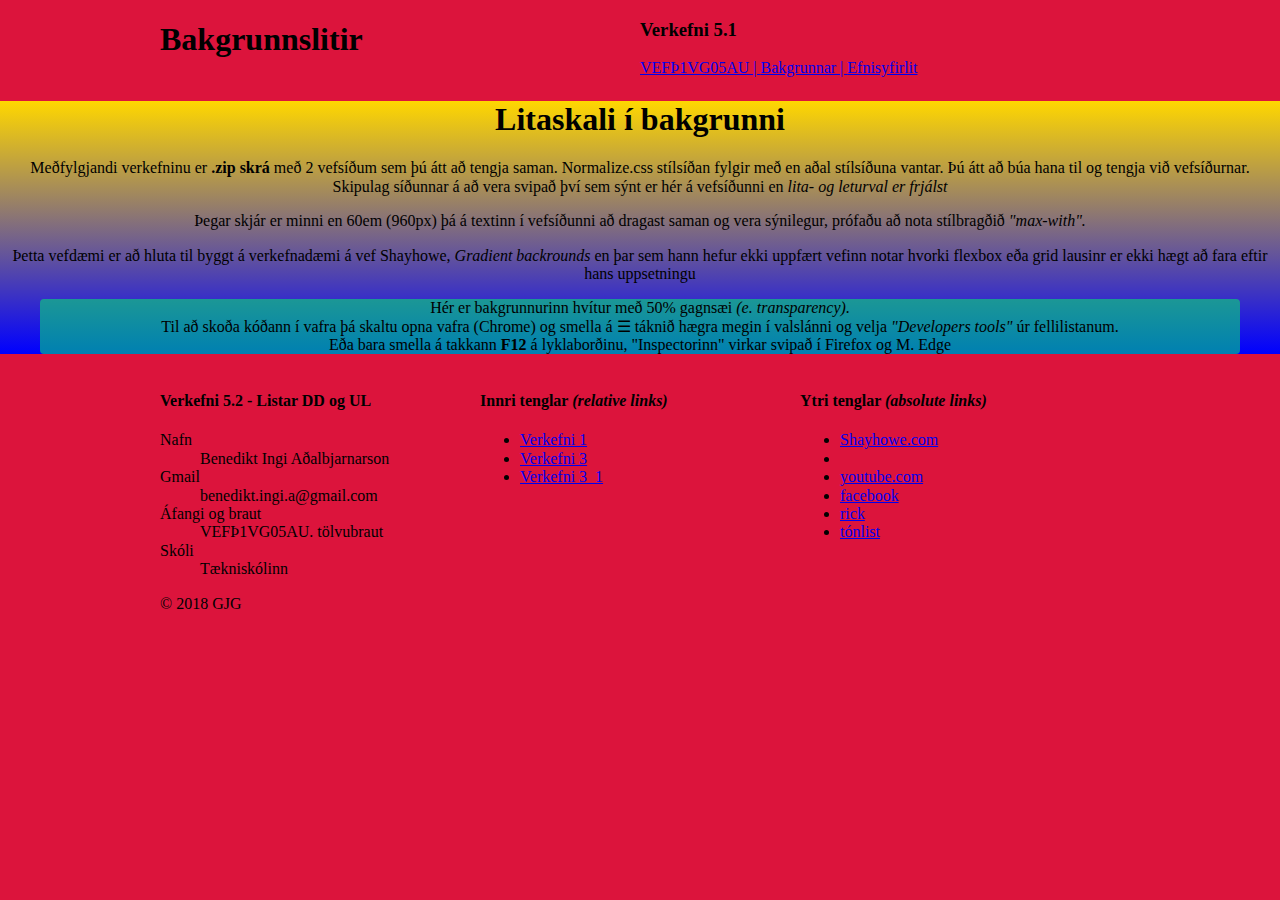
<file: verk4/index.html>
<!DOCTYPE html>
<html lang="is">
  <head>
    <meta name="viewport" content="width=device-width, initial-scale=1.0">
    <meta charset="utf-8"> 
    <title>Verkefni 5.1 bakgrunnar</title>
    <link href="https://fonts.googleapis.com/css?family=Open+Sans:300,400,400i" rel="stylesheet">
    <link rel="stylesheet" href="css/normalize.css">
    <link rel="stylesheet" href="css/verkefni4_1.css ">
  </head>
  <body>
    <header class="haous">
      <div class="">
        <h1>
          Bakgrunnslitir
        </h1>
      </div>
      <div class="">
        <h3 class="">Verkefni 5.1</h3>
        <nav>
          <a href="../">VEFÞ1VG05AU | </a> <!-- "../" Upp um eina möppu -->
          <a href=" ">Bakgrunnar | </a>
          <a href=" ">Efnisyfirlit</a>
        </nav>
      </div>
    </header>
    <!-- Main -->
    <section class="litaskali">
      <div class="textcenter">
        <h1>Litaskali í bakgrunni </h1>
        <p>Meðfylgjandi verkefninu er <strong>.zip skrá </strong>með 2 vefsíðum sem þú átt að tengja saman.  Normalize.css stílsíðan fylgir með en aðal stílsíðuna vantar. Þú átt að búa hana til og tengja við vefsíðurnar. Skipulag síðunnar á að vera svipað því sem sýnt er hér á vefsíðunni en <em>lita- og leturval er frjálst</em></p>
        <p>Þegar skjár er minni en 60em (960px) þá á textinn í vefsíðunni að dragast saman og vera sýnilegur, prófaðu að nota stílbragðið <em> "max-with".</em></p>
        <p>Þetta vefdæmi er að hluta til byggt á verkefnadæmi á vef Shayhowe,<em> Gradient backrounds</em> en þar sem hann hefur ekki uppfært vefinn notar hvorki flexbox eða grid lausinr er ekki hægt að fara eftir hans uppsetningu </p>
        <blockquote>Hér er bakgrunnurinn hvítur með 50% gagnsæi <i>(e. transparency).</i><br>Til að skoða kóðann í vafra þá skaltu opna vafra (Chrome) og smella á &#9776; táknið hægra megin í valslánni og velja <em>"Developers tools"</em> úr fellilistanum.<br> Eða bara smella á takkann <b>F12</b> á lyklaborðinu, "Inspectorinn" virkar svipað í Firefox og M. Edge</blockquote></p>
      </div>
    </section>
    <footer class="gridd">
      <nav>
        <h4>Verkefni 5.2 - Listar DD og UL </h4>
        <dl> <!--Description list -->
          <dt>Nafn</dt>
            <dd>Benedikt Ingi Aðalbjarnarson</dd>
          <dt>Gmail</dt>
            <dd>benedikt.ingi.a@gmail.com</dd>
          <dt>Áfangi og braut</dt>
            <dd>VEFÞ1VG05AU. tölvubraut</dd>
          <dt>Skóli</dt>
            <dd>Tækniskólinn</dd>
        </dl>
      </nav>
      <nav>
        <h4>Innri tenglar <em>(relative links)</em></h4>
        <ul>
          <li><a href="../prufa.html">Verkefni 1</a></li>
          <li><a href="../verkefni3.html">Verkefni 3</a></li>
          <li><a href="../verkefni3_1.html">Verkefni 3_1</a></li>
        </ul>
      </nav>
      <nav>
        <h4>Ytri tenglar <em>(absolute links)</em></h4>
        <ul>
          <!-- Absolute links "target _blank" opnar nýjan glugga í vafranum -->
          <li><a href="http://learn.shayhowe.com/" target="_blank" title="kennsluvefur">Shayhowe.com</a><li/>
          <li><a href="http://youtube.com" target="_blank" title=kennsluvefur>youtube.com</a></li> 
          <li><a href="http://facebook.com" target="_blank" title=kennsluvefur>facebook</a></li>
          <li><a href="https://www.youtube.com/watch?v=dQw4w9WgXcQ" target="_blank" title=kennsluvefur>rick</a></li>
          <li><a href="https://www.youtube.com/watch?v=7qnh8X_fjfo" target="_blank" title=kennsluvefur>tónlist</a></li>
      </nav>
    </footer>
    <p class="gridd">&copy; 2018 GJG</p>
  </body>
</html>
</file>
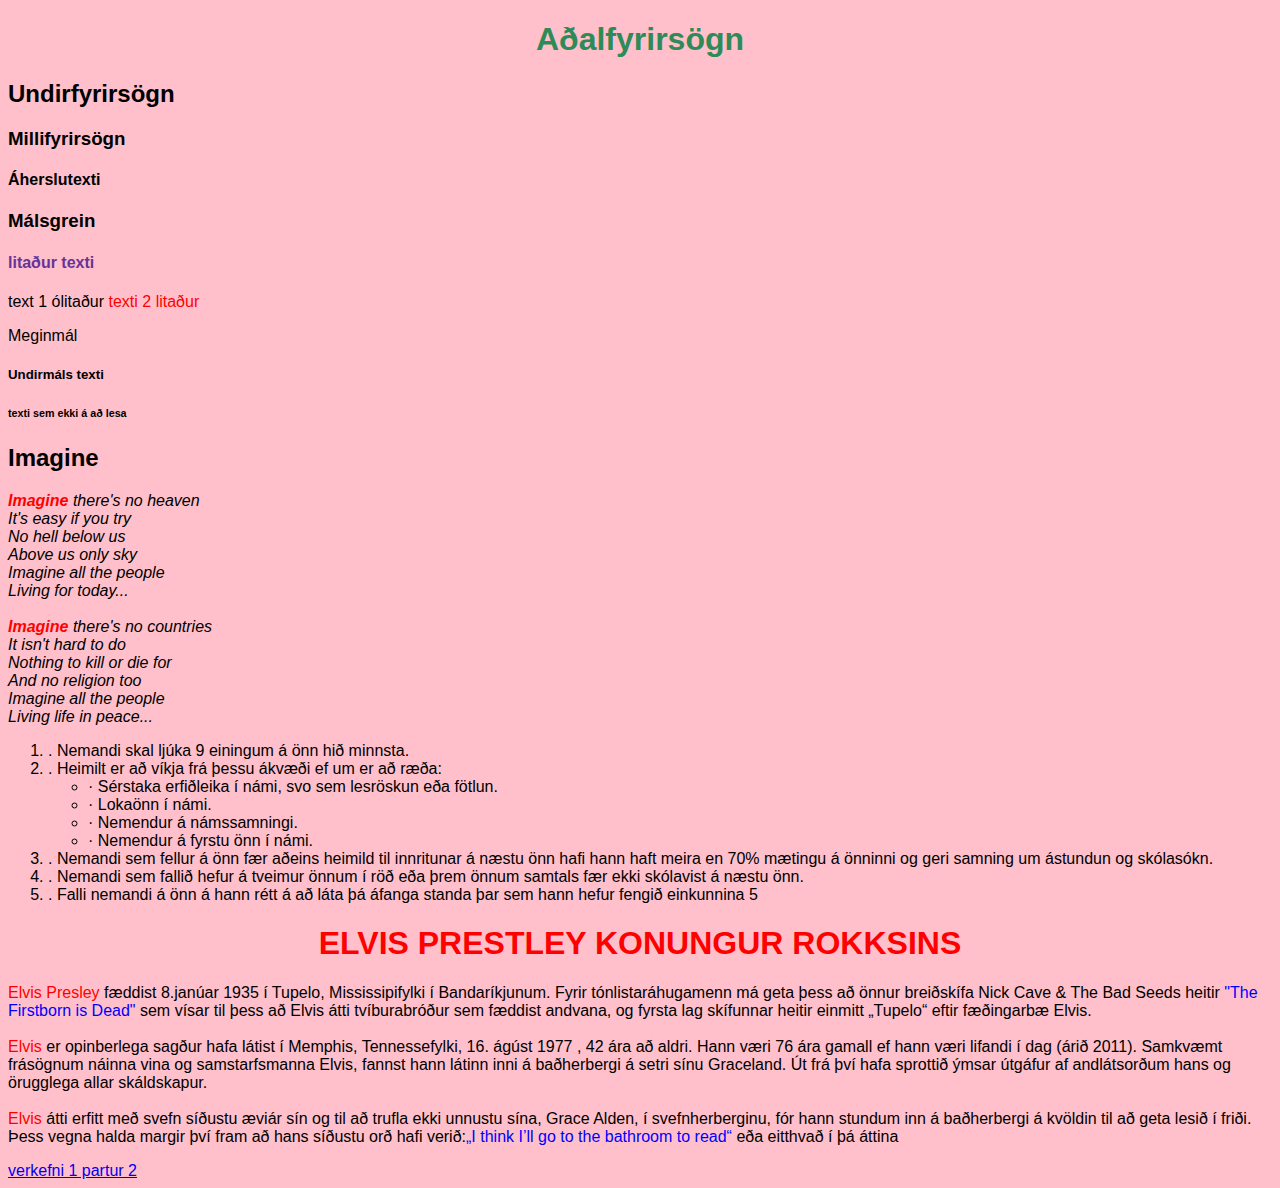
<file: verk1/prufa.html>
﻿<!DOCTYPE html>
<html>


<head>
    <title>littla vefsidan min</title>
    <link rel="stylesheet" href="prufa.css" />
</head>


<body>
    <h1 class="hausA"> Aðalfyrirsögn </h1>
    <h2> Undirfyrirsögn </h2>
    <h3>Millifyrirsögn</h3>
    <h4> Áherslutexti</h4> 
    <h3> Málsgrein </h3>
    <h4 class="hausB"> litaður texti</h4>
    text 1 ólitaður <span class="hausC"> texti 2 litaður</span>
    <p>Meginmál</p>
    <h5>Undirmáls texti</h5>
    <h6> texti sem ekki á að lesa</h6>

    <h2>Imagine</h2>

    <p class="rammi">
    <em>
    <span class="imagine" ><strong>Imagine</strong></span> there's no heaven<br>
   
        It's easy if you try<br>
        No hell below us<br>
        Above us only sky<br>
        Imagine all the people<br>
        Living for today...<br>
        <br>


    <span class="imagine" ><strong>Imagine</strong></span> there's no countries<br>
   
        It isn't hard to do<br>
        Nothing to kill or die for<br>
        And no religion too<br>
        Imagine all the people<br>
        Living life in peace...<br>
   
</em>
    </p>    

        





<ol>
<li>. Nemandi skal ljúka 9 einingum á önn hið minnsta.</li>
<li>. Heimilt er að víkja frá þessu ákvæði ef um er að ræða:</li>
    <ul>
    <li>· Sérstaka erfiðleika í námi, svo sem lesröskun eða fötlun.</li>
    <li>· Lokaönn í námi.</li>
    <li>· Nemendur á námssamningi.</li>
    <li>· Nemendur á fyrstu önn í námi.</li>
    </ul>

<li>. Nemandi sem fellur á önn fær aðeins heimild til innritunar á næstu önn hafi
 hann haft meira en 70% mætingu á önninni og geri samning um ástundun og
 skólasókn.</li>
 
 <li>. Nemandi sem fallið hefur á tveimur önnum í röð eða þrem önnum samtals fær
 ekki skólavist á næstu önn.</li>
 
 <li>. Falli nemandi á önn á hann rétt á að láta þá áfanga standa þar sem hann hefur
 fengið einkunnina 5</li>

</ol>



<h1 class="elvis">ELVIS PRESTLEY KONUNGUR ROKKSINS</h1>
<p>
<span class="radur">Elvis Presley </span>
fæddist 8.janúar
1935 í Tupelo, Mississipifylki í Bandaríkjunum. Fyrir
tónlistaráhugamenn má geta þess að önnur breiðskífa Nick Cave & The Bad Seeds heitir
<span class="blar"> "The Firstborn is Dead" </span>sem vísar til þess að Elvis átti tvíburabróður sem fæddist andvana,
og fyrsta lag skífunnar heitir einmitt „Tupelo“ eftir fæðingarbæ Elvis.
<br>
<br>
<span class="radur"> Elvis </span>er opinberlega sagður hafa látist í Memphis, Tennessefylki,
16. ágúst 1977
, 42 ára að
aldri. Hann væri 76 ára gamall ef hann væri lifandi í dag (árið 2011). Samkvæmt
frásögnum náinna vina og samstarfsmanna Elvis, fannst hann látinn inni á baðherbergi á
setri sínu Graceland. Út frá því hafa sprottið ýmsar útgáfur af andlátsorðum hans og
örugglega allar skáldskapur.
<br>
<br>
<span class="radur">Elvis</span> átti erfitt með svefn síðustu æviár sín og til að trufla ekki unnustu sína, Grace
Alden, í svefnherberginu, fór hann stundum inn á baðherbergi á kvöldin til að geta lesið í
friði. Þess vegna halda margir því fram að hans síðustu orð hafi verið:<span class="blar">„I think I’ll go to
the bathroom to read“</span> eða eitthvað í þá áttina
</p>



<a href="sida2.html"> verkefni 1 partur 2 </a>

</body>
</html>
</file>
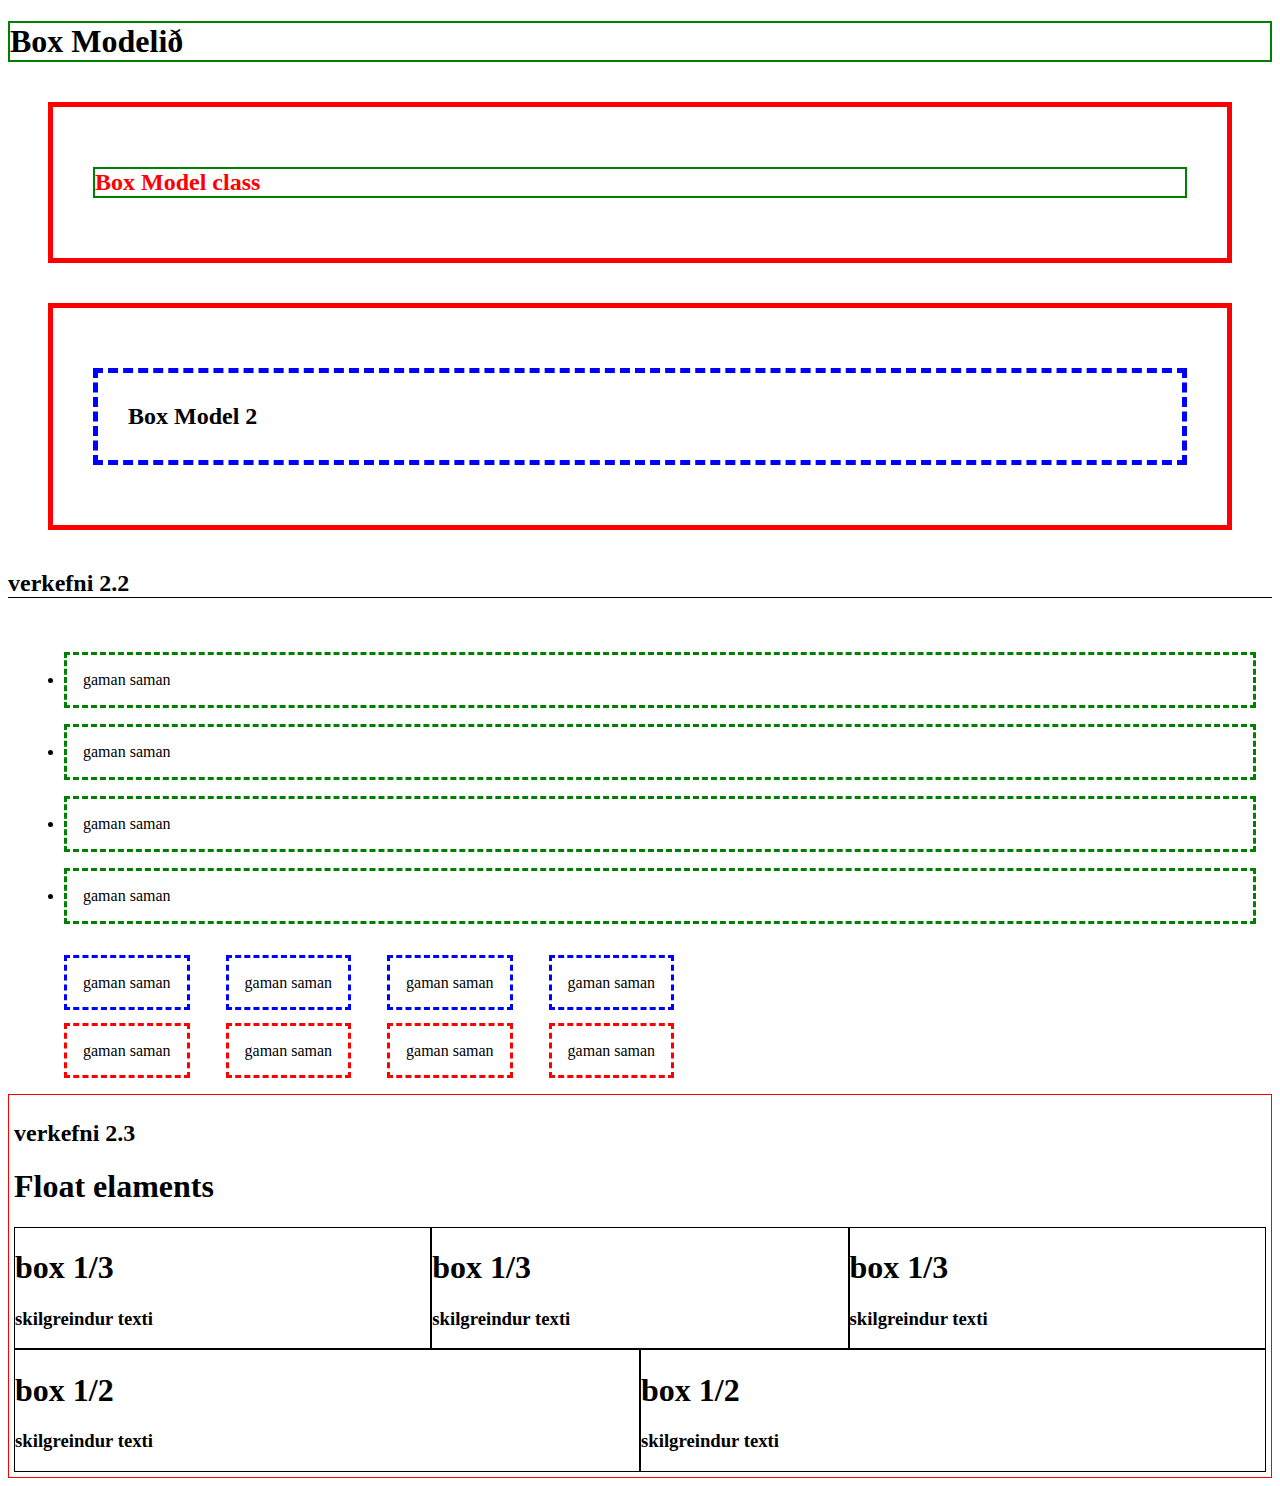
<file: verk2/verkefni2.html>
﻿<!DOCTYPE html>
<html>
<head>
    <title>Page Title</title>
    <link rel="stylesheet" href="verkefni2.css" />

</head>
<body>
    
    <h1 class="bordiG">Box Modelið</h1>


    <div class="bordi">
        <h2 class="bordiG raudur">Box Model class</h1>
    </div>

    <div class="bordi">
       <h2 class="bordiB">Box Model 2</h2>
    </div>

<h2 class="undirlina">verkefni 2.2</h2>

<br>

    <ul class="listi">
        <li>gaman saman</li>
        <li>gaman saman</li>
        <li>gaman saman</li>
        <li>gaman saman</li>
    </ul>

<br>
    
    <ul class="listi2">
        <li>gaman saman</li>
        <li>gaman saman</li>
        <li>gaman saman</li>
        <li>gaman saman</li>
    </ul>

<br>
   
    <ul class="listi3">
        <li>gaman saman</li>
        <li>gaman saman</li>
        <li>gaman saman</li>
        <li>gaman saman</li>
    </ul>

<br>


<div class="group rauddalkur"s>
    <h2>verkefni 2.3</h2>
    <h1>Float elaments</h1>



        <div class="dalkur">

                <h1>box 1/3</h1>
            	<h3>skilgreindur texti</h3>

        </div>
        <div class="dalkur">

                <h1>box 1/3</h1>
                <h3>skilgreindur texti</h3>

        </div>
        <div class="dalkur">

                <h1>box 1/3</h1>
                <h3>skilgreindur texti</h3>

        </div>

    <br>

    <div class="dalkur2">

            <h1>box 1/2</h1>
            <h3>skilgreindur texti</h3>

    </div>

    <div class="dalkur2">
            <h1>box 1/2</h1>
            <h3>skilgreindur texti</h3>

</div>
</div>


</body>
</html>
</file>
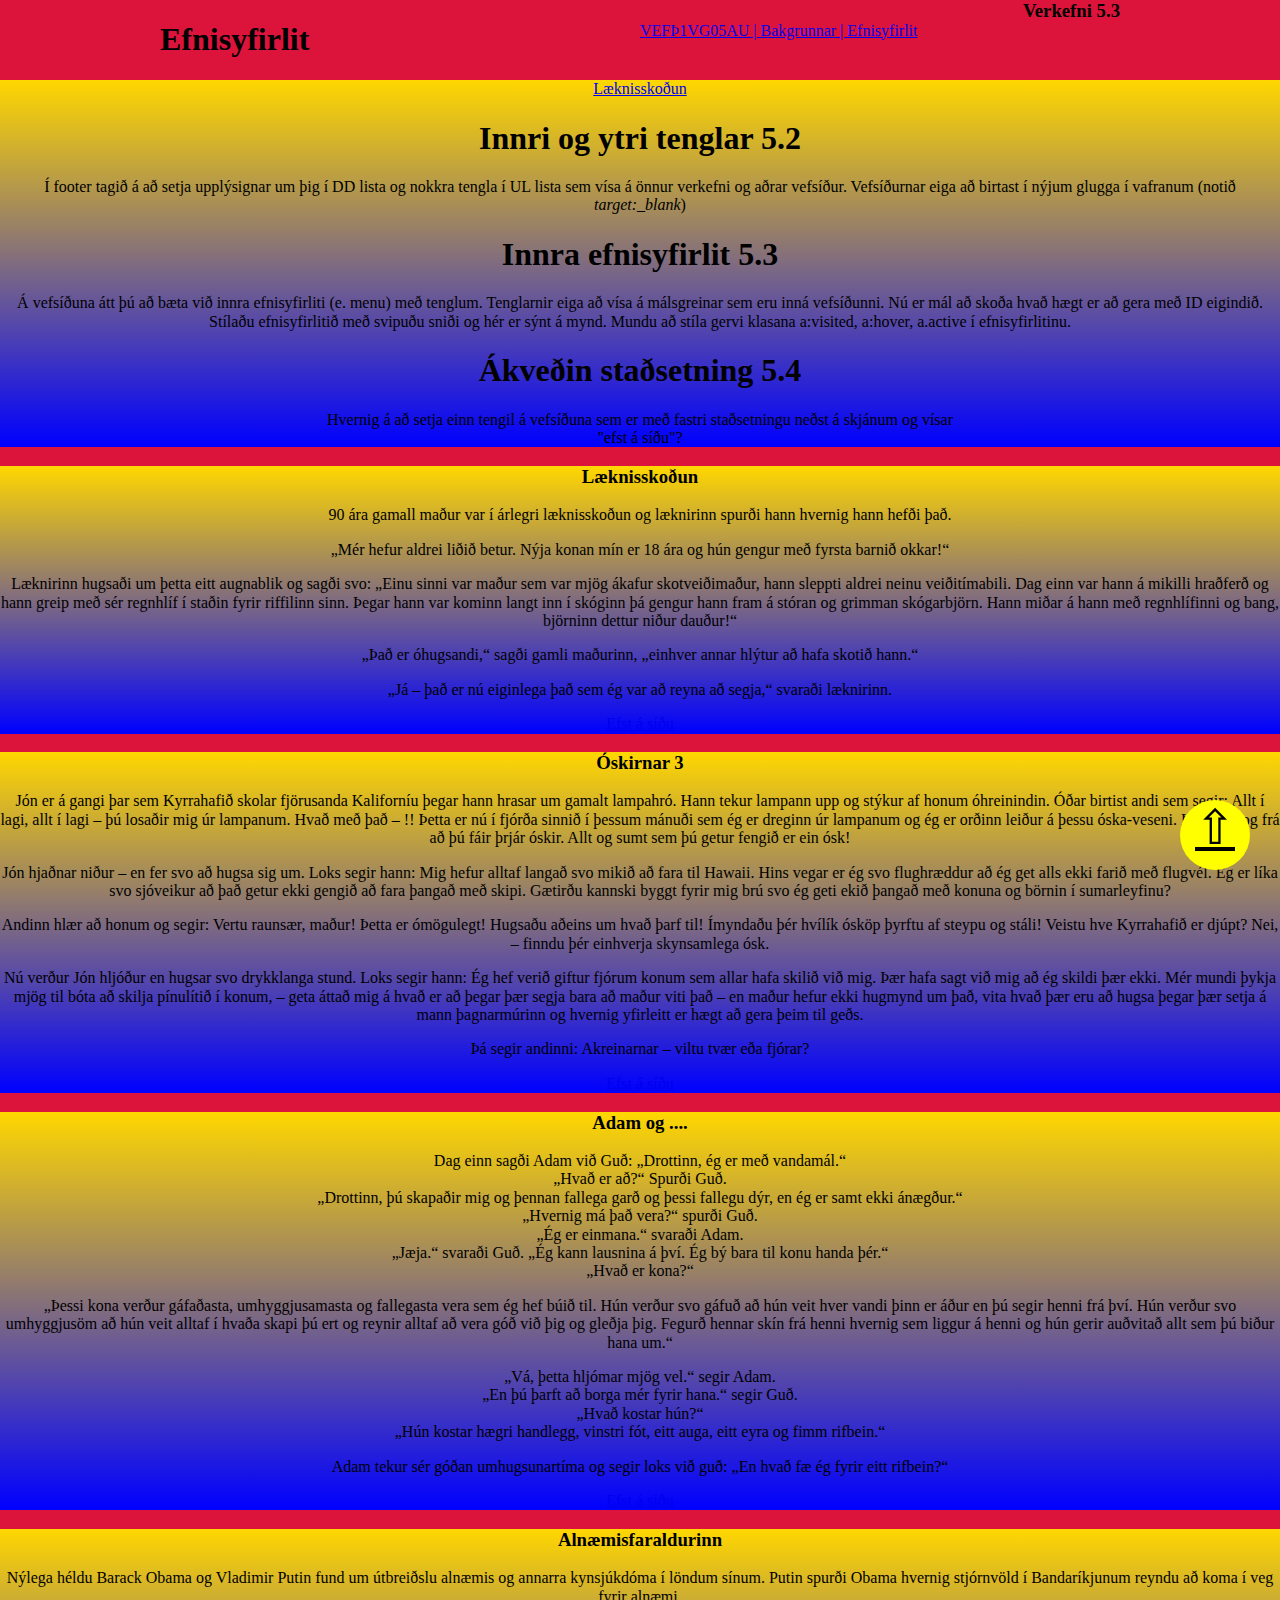
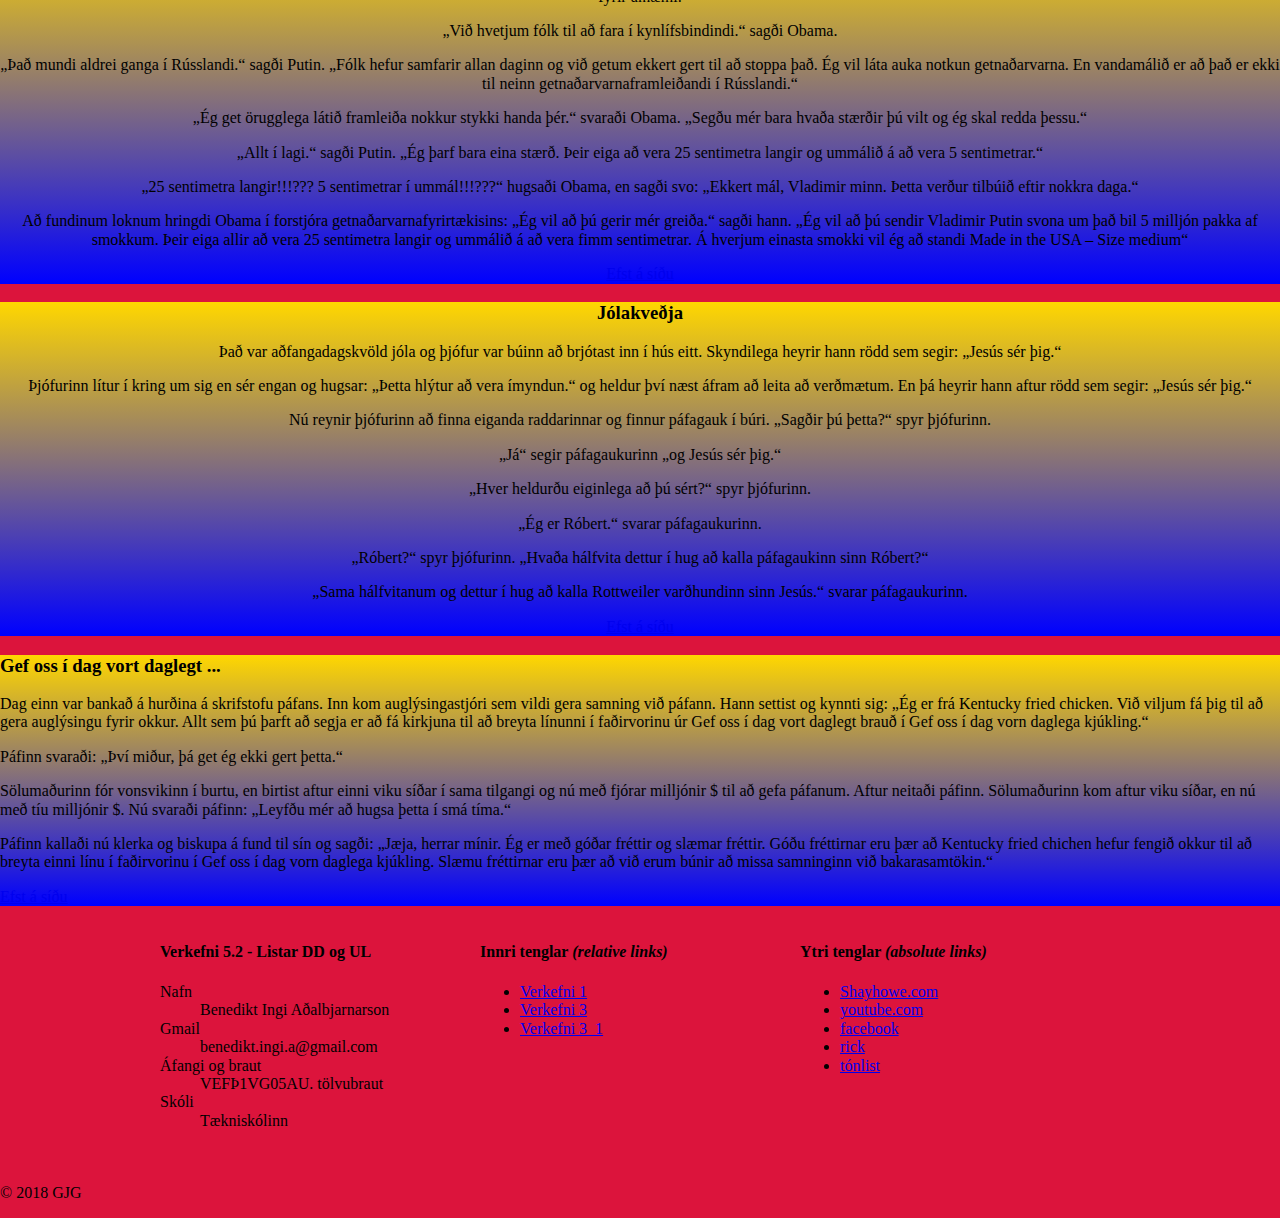
<file: verk4/verkefni53.html>
<!DOCTYPE html>
<html lang="is">
  <head>
    <meta name="viewport" content="width=device-width, initial-scale=1.0">
    <meta charset="utf-8">
    <title>Verkefni 5.3 Efnisyfirlit og tenglar</title>
    <link href="https://fonts.googleapis.com/css?family=Open+Sans:300,400,400i" rel="stylesheet">
    <link rel="stylesheet" href="css/normalize.css">
    <link rel="stylesheet" href="css/verkefni4_1_2.css ">
  </head>
  <body id=" ">
    <header class="haous">
      <div class=" ">
        <h1>
          Efnisyfirlit
        </h1>
      </div>
      <div>
        <h3 class=" textright ">Verkefni 5.3</h3>
        <nav>
          <a href="../">VEFÞ1VG05AU | </a> <!-- "../" Upp um eina möppu -->
          <a href=" ">Bakgrunnar | </a>
          <a href=" ">Efnisyfirlit</a>
        </nav>
      </div>
    </header>

    <!-- Main -->
    <section class="litaskali textcenter">
      <div class=" ">
        <nav class=" "> 
          <a href="# ">Læknisskoðun</a> <!-- # = tengi á id --></a>
        </nav> 
        <h1>Innri og ytri tenglar 5.2</h1>
        <p>Í footer tagið á að setja upplýsignar um þig í DD lista og nokkra tengla í UL lista sem vísa á önnur verkefni og aðrar vefsíður. Vefsíðurnar eiga að birtast í nýjum glugga í vafranum (notið <i>target:_blank</i>)</p>
        <h1>Innra efnisyfirlit 5.3</h1>
        <p>Á vefsíðuna átt þú að bæta við innra efnisyfirliti (e. menu) með tenglum.  Tenglarnir eiga að vísa á málsgreinar sem eru inná vefsíðunni. Nú er mál að skoða hvað hægt er að gera með ID eigindið. Stílaðu efnisyfirlitið með svipuðu sniði og hér er sýnt á mynd. Mundu að stíla gervi klasana a:visited, a:hover, a.active í efnisyfirlitinu. </p>
        <h1>Ákveðin staðsetning 5.4</h1>
        <p>Hvernig á að setja einn tengil á vefsíðuna sem er með fastri staðsetningu neðst á skjánum og  vísar <br> "efst á síðu"?</p>
        </p>
      </div>
    </section>
    <section class="litaskali textcenter" id=" " >
      <div class=" ">
        <h3 class=" ">Læknisskoðun </h3>
        <p>90 ára gamall maður var í árlegri læknisskoðun og læknirinn spurði hann hvernig hann hefði það.
        </p><p>          
        „Mér hefur aldrei liðið betur. Nýja konan mín er 18 ára og hún gengur með fyrsta barnið okkar!“
        </p><p>          
        Læknirinn hugsaði um þetta eitt augnablik og sagði svo: „Einu sinni var maður sem var mjög ákafur skotveiðimaður, hann sleppti aldrei neinu veiðitímabili. Dag einn var hann á mikilli hraðferð og hann greip með sér regnhlíf í staðin fyrir riffilinn sinn. Þegar hann var kominn langt inn í skóginn þá gengur hann fram á stóran og grimman skógarbjörn. Hann miðar á hann með regnhlífinni og bang,  björninn dettur niður dauður!“
        </p><p>          
        „Það er óhugsandi,“ sagði gamli maðurinn, „einhver annar hlýtur að hafa skotið hann.“
        </p>
        <p>„Já – það er nú eiginlega það sem ég var að reyna að segja,“ svaraði læknirinn.</p>
        <p><a href=" ">Efst á síðu</a></p>
        </p>
      </div>
    </section>
    <section class="litaskali textcenter" id=" " >
      <div class=" ">
        <h3 class=" ">Óskirnar 3</h3>
        <p>Jón er á gangi þar sem Kyrrahafið skolar fjörusanda Kaliforníu þegar hann hrasar um gamalt lampahró. Hann tekur lampann upp og stýkur af honum óhreinindin. Óðar birtist andi sem segir: Allt í lagi, allt í lagi – þú losaðir mig úr lampanum. Hvað með það – !! Þetta er nú í fjórða sinnið í þessum mánuði sem ég er dreginn úr lampanum og ég er orðinn leiður á þessu óska-veseni. Það er af og frá að þú fáir þrjár óskir. Allt og sumt sem þú getur fengið er ein ósk!
        </p><p>
        Jón hjaðnar niður – en fer svo að hugsa sig um. Loks segir hann: Mig hefur alltaf langað svo mikið að fara til Hawaii. Hins vegar er ég svo flughræddur að ég get alls ekki farið með flugvél. Ég er líka svo sjóveikur að það getur ekki gengið að fara þangað með skipi. Gætirðu kannski byggt fyrir mig brú svo ég geti ekið þangað með konuna og börnin í sumarleyfinu?
        </p><p>
        Andinn hlær að honum og segir: Vertu raunsær, maður! Þetta er ómögulegt! Hugsaðu aðeins um hvað þarf til! Ímyndaðu þér hvílík ósköp þyrftu af steypu og stáli! Veistu hve Kyrrahafið er djúpt? Nei, – finndu þér einhverja skynsamlega ósk.
        </p><p>
        Nú verður Jón hljóður en hugsar svo drykklanga stund. Loks segir hann: Ég hef verið giftur fjórum konum sem allar hafa skilið við mig. Þær hafa sagt við mig að ég skildi þær ekki. Mér mundi þykja mjög til bóta að skilja pínulítið í konum, – geta áttað mig á hvað er að þegar þær segja bara að maður viti það – en maður hefur ekki hugmynd um það, vita hvað þær eru að hugsa þegar þær setja á mann þagnarmúrinn og hvernig yfirleitt er hægt að gera þeim til geðs.
        </p><p>
        Þá segir andinni: Akreinarnar – viltu tvær eða fjórar?
        </p>
        <p><a href=" ">Efst á síðu</a></p>
      </div>
    </section>
    <section class="litaskali textcenter" id=" ">
      <div class=" ">
        <h3 class=" ">Adam og ....</h3>
        <P>Dag einn sagði Adam við Guð: „Drottinn, ég er með vandamál.“
        <br>„Hvað er að?“ Spurði Guð.
        <br>„Drottinn, þú skapaðir mig og þennan fallega garð og þessi fallegu dýr, en ég er samt ekki ánægður.“
        <br>„Hvernig má það vera?“ spurði Guð.
        <br>„Ég er einmana.“ svaraði Adam.
        <br>„Jæja.“ svaraði Guð. „Ég kann lausnina á því. Ég bý bara til konu handa þér.“
        <br>„Hvað er kona?“
        <p>„Þessi kona verður gáfaðasta, umhyggjusamasta og fallegasta vera sem ég hef búið til. Hún verður svo gáfuð að hún veit hver vandi þinn er áður en þú segir henni frá því. Hún verður svo umhyggjusöm að hún veit alltaf í hvaða skapi þú ert og reynir alltaf að vera góð við þig og gleðja þig. Fegurð hennar skín frá henni hvernig sem liggur á henni og hún gerir auðvitað allt sem þú biður hana um.“</p>
        <p>„Vá, þetta hljómar mjög vel.“ segir Adam.
        <br>„En þú þarft að borga mér fyrir hana.“ segir Guð.
        <br>„Hvað kostar hún?“
        <br>„Hún kostar hægri handlegg, vinstri fót, eitt auga, eitt eyra og fimm rifbein.“
        <p>Adam tekur sér góðan umhugsunartíma og segir loks við guð: „En hvað fæ ég fyrir eitt rifbein?“
        </p>
        <p><a href=" ">Efst á síðu</a></p>
      </div>
    </section>
    <section class="litaskali textcenter" id=" ">
      <div class=" ">
        <h3 class=" ">Alnæmisfaraldurinn</h3>
          <p>Nýlega héldu Barack Obama og Vladimir Putin fund um útbreiðslu alnæmis og annarra kynsjúkdóma í löndum sínum. Putin spurði Obama hvernig stjórnvöld í Bandaríkjunum reyndu að koma í veg fyrir alnæmi.
          </p><p>
          „Við hvetjum fólk til að fara í kynlífsbindindi.“ sagði Obama.
          </p><p>
          „Það mundi aldrei ganga í Rússlandi.“ sagði Putin. „Fólk hefur samfarir allan daginn og við getum ekkert gert til að stoppa það. Ég vil láta auka notkun getnaðarvarna. En vandamálið er að það er ekki til neinn getnaðarvarnaframleiðandi í Rússlandi.“
          </p><p>
          „Ég get örugglega látið framleiða nokkur stykki handa þér.“ svaraði Obama. „Segðu mér bara hvaða stærðir þú vilt og ég skal redda þessu.“
          </p><p>
          „Allt í lagi.“ sagði Putin. „Ég þarf bara eina stærð. Þeir eiga að vera 25 sentimetra langir og ummálið á að vera 5 sentimetrar.“
          </p><p>
          „25 sentimetra langir!!!??? 5 sentimetrar í ummál!!!???“ hugsaði Obama, en sagði svo: „Ekkert mál, Vladimir minn. Þetta verður tilbúið eftir nokkra daga.“
          </p><p>
          Að fundinum loknum hringdi Obama í forstjóra getnaðarvarnafyrirtækisins: „Ég vil að þú gerir mér greiða.“ sagði hann. „Ég vil að þú sendir Vladimir Putin svona um það bil 5 milljón pakka af smokkum. Þeir eiga allir að vera 25 sentimetra langir og ummálið á að vera fimm sentimetrar. Á hverjum einasta smokki vil ég að standi Made in the USA – Size medium“
        </p>
        <p><a href=" ">Efst á síðu</a></p>
      </div>
    </section>
    <section class="litaskali textcenter" id=" ">
      <div class=" ">
        <h3 class=" ">Jólakveðja</h3>
        <p>Það var aðfangadagskvöld jóla og þjófur var búinn að brjótast inn í hús eitt. Skyndilega heyrir hann rödd sem segir: „Jesús sér þig.“
          </p><p>
          Þjófurinn lítur í kring um sig en sér engan og hugsar: „Þetta hlýtur að vera ímyndun.“ og heldur því næst áfram að leita að verðmætum. En þá heyrir hann aftur rödd sem segir: „Jesús sér þig.“
          </p><p>
          Nú reynir þjófurinn að finna eiganda raddarinnar og finnur páfagauk í búri. „Sagðir þú þetta?“ spyr þjófurinn.
          </p><p>
          „Já“ segir páfagaukurinn „og Jesús sér þig.“
          </p><p>
          „Hver heldurðu eiginlega að þú sért?“ spyr þjófurinn.
          </p><p>
          „Ég er Róbert.“ svarar páfagaukurinn.
          </p><p>
          „Róbert?“ spyr þjófurinn. „Hvaða hálfvita dettur í hug að kalla páfagaukinn sinn Róbert?“
          </p><p>
          „Sama hálfvitanum og dettur í hug að kalla Rottweiler varðhundinn sinn Jesús.“ svarar páfagaukurinn.
        </p><p><a href=" ">Efst á síðu</a></p>
          </div>
    </section>
    <section class="litaskali " id=" ">
      <div class=" ">
        <h3 class=" ">Gef oss í dag vort daglegt ... </h3>
        <p>Dag einn var bankað á hurðina á skrifstofu páfans. Inn kom auglýsingastjóri sem vildi gera samning við páfann. Hann settist og kynnti sig: „Ég er frá Kentucky fried chicken. Við viljum fá þig til að gera auglýsingu fyrir okkur. Allt sem þú þarft að segja er að fá kirkjuna til að breyta línunni í faðirvorinu úr Gef oss í dag vort daglegt brauð í Gef oss í dag vorn daglega kjúkling.“
          </p><p>
          Páfinn svaraði: „Því miður, þá get ég ekki gert þetta.“
          </p><p>
          Sölumaðurinn fór vonsvikinn í burtu, en birtist aftur einni viku síðar í sama tilgangi og nú með fjórar milljónir $ til að gefa páfanum. Aftur neitaði páfinn. Sölumaðurinn kom aftur viku síðar, en nú með tíu milljónir $. Nú svaraði páfinn: „Leyfðu mér að hugsa þetta í smá tíma.“
          </p><p>
          Páfinn kallaði nú klerka og biskupa á fund til sín og sagði: „Jæja, herrar mínir. Ég er með góðar fréttir og slæmar fréttir. Góðu fréttirnar eru þær að Kentucky fried chichen hefur fengið okkur til að breyta einni línu í faðirvorinu í Gef oss í dag vorn daglega kjúkling. Slæmu fréttirnar eru þær að við erum búnir að missa samninginn við bakarasamtökin.“
        </p><a href=" ">Efst á síðu</a></p>
      </div>
    </section>
    <footer class="gridd ">
      <nav>
        <h4>Verkefni 5.2 - Listar DD og UL </h4>
        <dl> <!--Description list -->
          <dt>Nafn</dt>
            <dd>Benedikt Ingi Aðalbjarnarson</dd>
          <dt>Gmail</dt>
            <dd>benedikt.ingi.a@gmail.com</dd>
          <dt>Áfangi og braut</dt>
            <dd>VEFÞ1VG05AU. tölvubraut</dd>
          <dt>Skóli</dt>
            <dd>Tækniskólinn</dd>
        </dl>
      </nav>
      <nav>
        <h4>Innri tenglar <em>(relative links)</em></h4>
        <ul>
            <li><a href="../prufa.html">Verkefni 1</a></li>
            <li><a href="../verkefni3.html">Verkefni 3</a></li>
            <li><a href="../verkefni3_1.html">Verkefni 3_1</a></li>
        </ul>
      </nav>
      <nav>
        <h4>Ytri tenglar <em>(absolute links)</em></h4>
        <ul>  
            <!-- Absolute links "target _blank" opnar nýjan glugga í vafranum -->
          <li>  <a href="http://learn.shayhowe.com/" target="_blank" title="kennsluvefur">Shayhowe.com</a></li> 
          <li><a href="http://youtube.com" target="_blank" title=kennsluvefur>youtube.com</a></li> 
          <li><a href="http://facebook.com" target="_blank" title=kennsluvefur>facebook</a></li>
          <li><a href="https://www.youtube.com/watch?v=dQw4w9WgXcQ" target="_blank" title=kennsluvefur>rick</a></li>
          <li><a href="https://www.youtube.com/watch?v=7qnh8X_fjfo" target="_blank" title=kennsluvefur>tónlist</a></li>
      </nav>
      <a href="#top"><h1 div class=""></h1></div></a>
    </footer>
    <p class=" ">&copy; 2018 GJG</p>
    <!--tengill með absolute staðsetningu -->
    <a href=" " class="pila" title="Efst á síðu"> &#8679</a>
  </body>
</html>
</file>
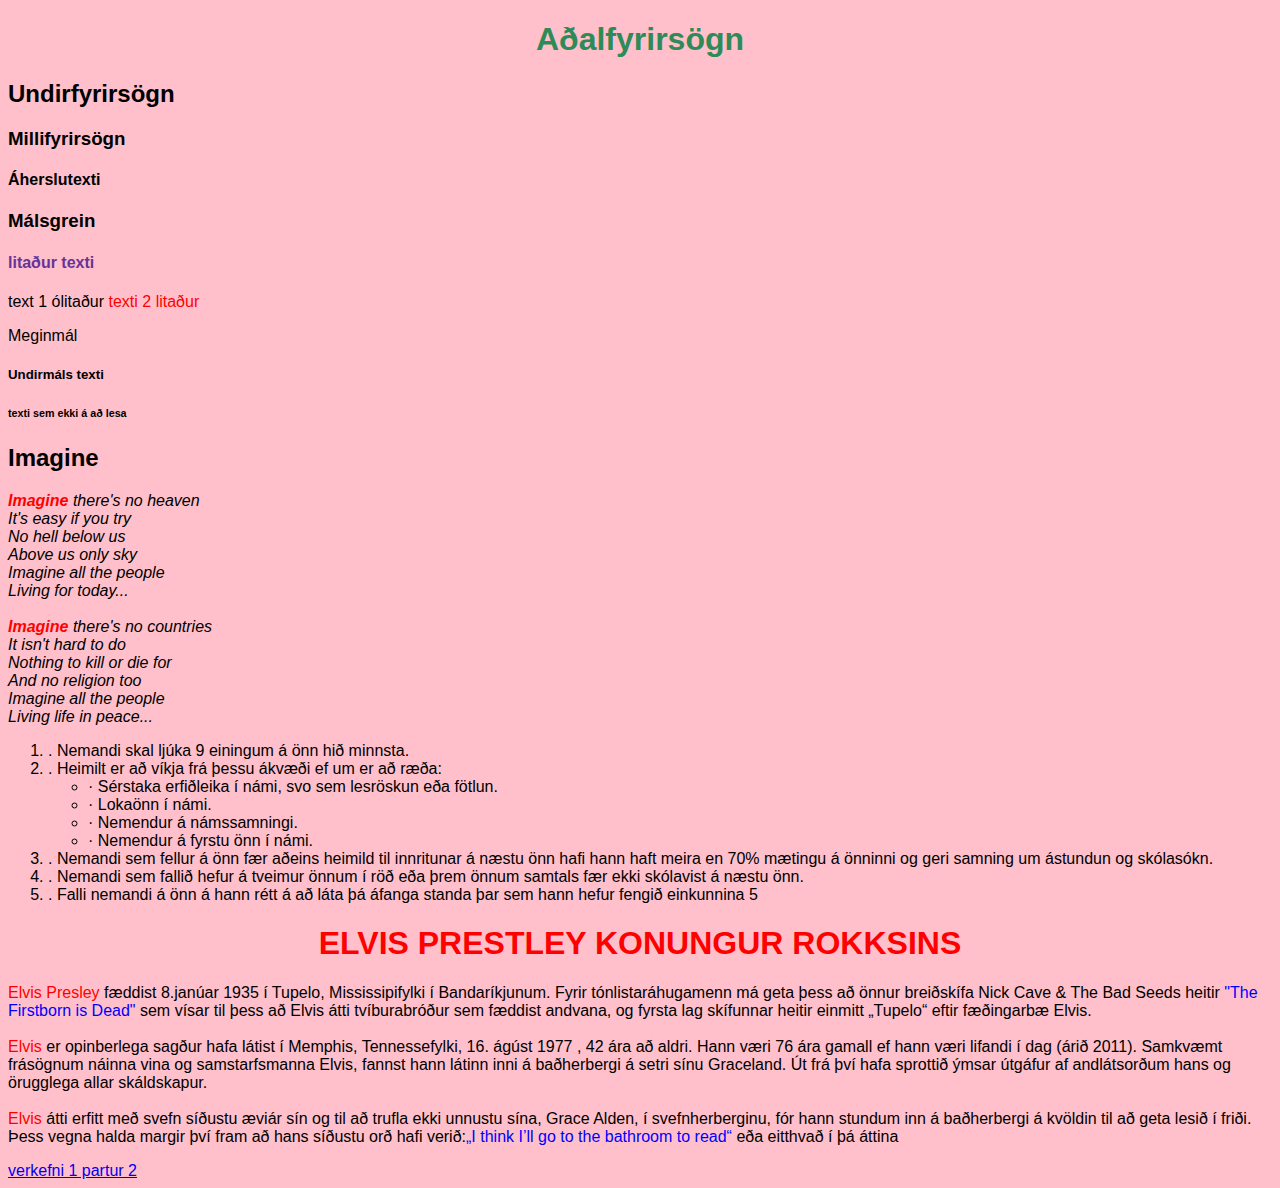
<file: nýmappafyrirpenna/verk1/prufa.html>
﻿<!DOCTYPE html>
<html>


<head>
    <title>littla vefsidan min</title>
    <link rel="stylesheet" href="prufa.css" />
</head>


<body>
    <h1 class="hausA"> Aðalfyrirsögn </h1>
    <h2> Undirfyrirsögn </h2>
    <h3>Millifyrirsögn</h3>
    <h4> Áherslutexti</h4> 
    <h3> Málsgrein </h3>
    <h4 class="hausB"> litaður texti</h4>
    text 1 ólitaður <span class="hausC"> texti 2 litaður</span>
    <p>Meginmál</p>
    <h5>Undirmáls texti</h5>
    <h6> texti sem ekki á að lesa</h6>

    <h2>Imagine</h2>

    <p class="rammi">
    <em>
    <span class="imagine" ><strong>Imagine</strong></span> there's no heaven<br>
   
        It's easy if you try<br>
        No hell below us<br>
        Above us only sky<br>
        Imagine all the people<br>
        Living for today...<br>
        <br>


    <span class="imagine" ><strong>Imagine</strong></span> there's no countries<br>
   
        It isn't hard to do<br>
        Nothing to kill or die for<br>
        And no religion too<br>
        Imagine all the people<br>
        Living life in peace...<br>
   
</em>
    </p>    

        





<ol>
<li>. Nemandi skal ljúka 9 einingum á önn hið minnsta.</li>
<li>. Heimilt er að víkja frá þessu ákvæði ef um er að ræða:</li>
    <ul>
    <li>· Sérstaka erfiðleika í námi, svo sem lesröskun eða fötlun.</li>
    <li>· Lokaönn í námi.</li>
    <li>· Nemendur á námssamningi.</li>
    <li>· Nemendur á fyrstu önn í námi.</li>
    </ul>

<li>. Nemandi sem fellur á önn fær aðeins heimild til innritunar á næstu önn hafi
 hann haft meira en 70% mætingu á önninni og geri samning um ástundun og
 skólasókn.</li>
 
 <li>. Nemandi sem fallið hefur á tveimur önnum í röð eða þrem önnum samtals fær
 ekki skólavist á næstu önn.</li>
 
 <li>. Falli nemandi á önn á hann rétt á að láta þá áfanga standa þar sem hann hefur
 fengið einkunnina 5</li>

</ol>



<h1 class="elvis">ELVIS PRESTLEY KONUNGUR ROKKSINS</h1>
<p>
<span class="radur">Elvis Presley </span>
fæddist 8.janúar
1935 í Tupelo, Mississipifylki í Bandaríkjunum. Fyrir
tónlistaráhugamenn má geta þess að önnur breiðskífa Nick Cave & The Bad Seeds heitir
<span class="blar"> "The Firstborn is Dead" </span>sem vísar til þess að Elvis átti tvíburabróður sem fæddist andvana,
og fyrsta lag skífunnar heitir einmitt „Tupelo“ eftir fæðingarbæ Elvis.
<br>
<br>
<span class="radur"> Elvis </span>er opinberlega sagður hafa látist í Memphis, Tennessefylki,
16. ágúst 1977
, 42 ára að
aldri. Hann væri 76 ára gamall ef hann væri lifandi í dag (árið 2011). Samkvæmt
frásögnum náinna vina og samstarfsmanna Elvis, fannst hann látinn inni á baðherbergi á
setri sínu Graceland. Út frá því hafa sprottið ýmsar útgáfur af andlátsorðum hans og
örugglega allar skáldskapur.
<br>
<br>
<span class="radur">Elvis</span> átti erfitt með svefn síðustu æviár sín og til að trufla ekki unnustu sína, Grace
Alden, í svefnherberginu, fór hann stundum inn á baðherbergi á kvöldin til að geta lesið í
friði. Þess vegna halda margir því fram að hans síðustu orð hafi verið:<span class="blar">„I think I’ll go to
the bathroom to read“</span> eða eitthvað í þá áttina
</p>



<a href="sida2.html"> verkefni 1 partur 2 </a>

</body>
</html>
</file>
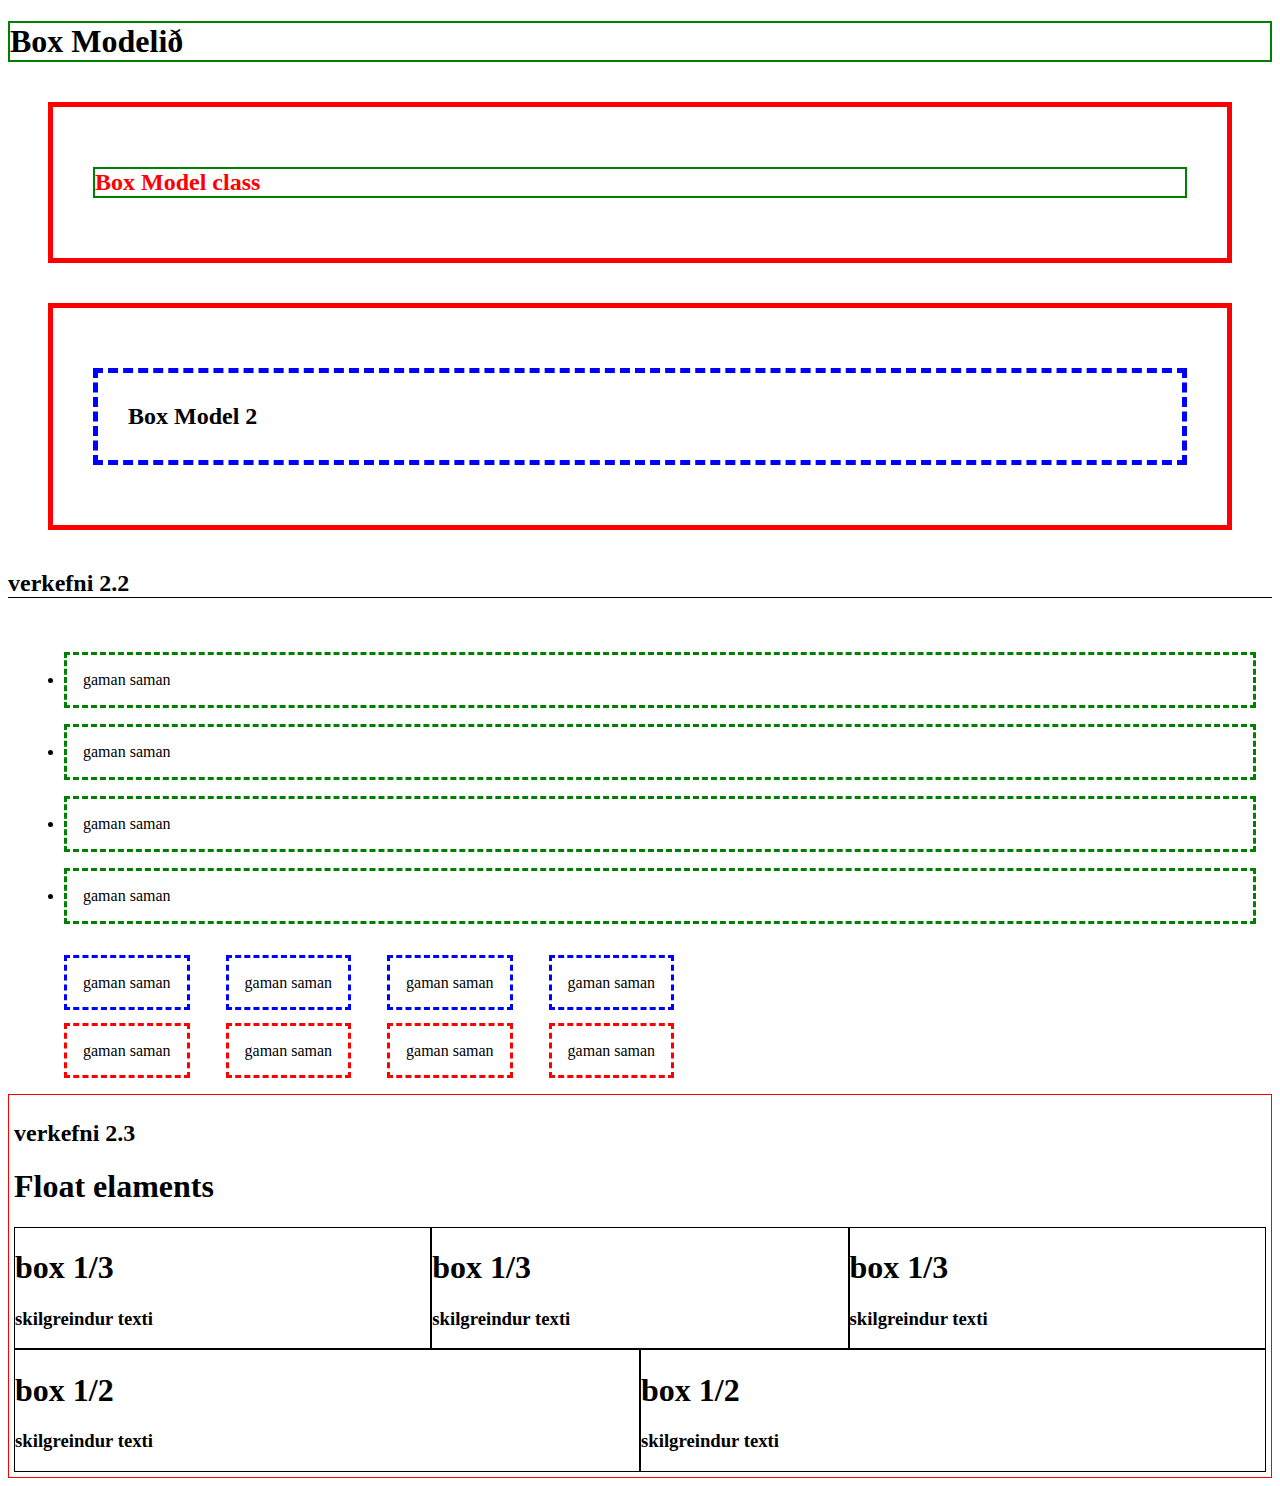
<file: nýmappafyrirpenna/verk2/verkefni2.html>
﻿<!DOCTYPE html>
<html>
<head>
    <title>Page Title</title>
    <link rel="stylesheet" href="verkefni2.css" />

</head>
<body>
    
    <h1 class="bordiG">Box Modelið</h1>


    <div class="bordi">
        <h2 class="bordiG raudur">Box Model class</h1>
    </div>

    <div class="bordi">
       <h2 class="bordiB">Box Model 2</h2>
    </div>

<h2 class="undirlina">verkefni 2.2</h2>

<br>

    <ul class="listi">
        <li>gaman saman</li>
        <li>gaman saman</li>
        <li>gaman saman</li>
        <li>gaman saman</li>
    </ul>

<br>
    
    <ul class="listi2">
        <li>gaman saman</li>
        <li>gaman saman</li>
        <li>gaman saman</li>
        <li>gaman saman</li>
    </ul>

<br>
   
    <ul class="listi3">
        <li>gaman saman</li>
        <li>gaman saman</li>
        <li>gaman saman</li>
        <li>gaman saman</li>
    </ul>

<br>


<div class="group rauddalkur"s>
    <h2>verkefni 2.3</h2>
    <h1>Float elaments</h1>



        <div class="dalkur">

                <h1>box 1/3</h1>
            	<h3>skilgreindur texti</h3>

        </div>
        <div class="dalkur">

                <h1>box 1/3</h1>
                <h3>skilgreindur texti</h3>

        </div>
        <div class="dalkur">

                <h1>box 1/3</h1>
                <h3>skilgreindur texti</h3>

        </div>

    <br>

    <div class="dalkur2">

            <h1>box 1/2</h1>
            <h3>skilgreindur texti</h3>

    </div>

    <div class="dalkur2">
            <h1>box 1/2</h1>
            <h3>skilgreindur texti</h3>

</div>
</div>


</body>
</html>
</file>
<file: verk4/css/verkefni4_1.css>
body{
    background:crimson;
}


.textright{
    margin: 0 auto;
    text-align: right;
}

.textcenter{
    margin: 0 auto;
    text-align: center;
}

.litaskali{
        background: linear-gradient( gold, blue);
}


.gridd{
    display: grid;
    grid-template-columns: 1fr 1fr 1fr;
    width: 960px;
    margin: 0 auto;
}

.haous{
    display: grid;
    grid-template-columns: 1fr 1fr;
    width: 960px;
    margin: 0 auto;
}

.or1{
    position: fixed;
    bottom: 0px;
    right: 48px;
    font-size: 55px;
    }


blockquote{
    background: rgba(0,255,100,0.5);
    border-radius: 4px;
}
</file>
<file: verk1/prufa.css>
body{ 
    background-color: pink; 
   
    
    font-family: Arial;
}



a:visited {color: aqua

}

a:hover   {color: brown

}

a:active  {color: chartreuse}



.hausA{
    color: seagreen;
    text-align: center;
    font-family: Arial;
}

.hausB{
    color: rebeccapurple;
    font-family: Arial;
}
.hausC{
    color: red;
}
.imagine{
    color: red

}


.elvis{
    text-align: center;
    color: red
}


.radur{ color: red

}

.blar{ color: blue


}
</file>
<file: verk2/verkefni2.css>
*{
    box-sizing: border-box;
}





.listi li{
    margin: 1em;
    padding: 1em;
    border: 3px dashed green;
}

.undirlina{
    border-bottom: 1px solid


}


.bordiG{
    border: 2px solid green  
}


.bordi{
    border: 5px solid red;
    margin:40px;
    padding:40px;
}

.green{
    color: green
    
}

.raudur{
    color: red

}

.bordiB{
    border: 5px dashed blue;
    padding:30px
}


.listi2 li{
    display: inline;
    border: 3px dashed blue;
    padding: 1em;
    margin: 1em
    

}




.listi3 li{
    display: inline;
    border: 3px dashed red;
    padding: 1em;
    margin: 1em
    

}

.dalkur{
    float: left;
    width: 33.33%;
    border: 1px solid black;
}

.dalkur2{
    float: left;
    width: 50%;
    border: 1px solid black;

}

.rauddalkur{
    
border: 1px solid red;
padding: 5px
}

.group:before,
.group:after {
  content: "";
  display: table;
}
.group:after {
  clear: both;
}
.group {
  clear: both;
  *zoom: 1;
}
</file>
<file: verk4/css/verkefni4_1_2.css>
body{
    background:crimson;
}

.pila{
    position: fixed;
    bottom: 30px;
    right: 30px;

    background: yellow;
    color: black;
    width: 70px;
    height:70px;

    border-radius: 50%;

    text-align: center;
    font-size: 3em;

}

.litaskali{
    background: linear-gradient( gold, blue);
}

.haous{
    display: grid;
    grid-template-columns: 1fr 1fr;
    width: 960px;
    margin: 0 auto;
}

.gridd{
    display: grid;
    grid-template-columns: 1fr 1fr 1fr;
    width: 960px;
    margin: 0 auto;
}

.textright{
    margin: 0 auto;
    text-align: right;
}

.textcenter{
    margin: 0 auto;
    text-align: center;
}
</file>
<file: nýmappafyrirpenna/verk1/prufa.css>
body{ 
    background-color: pink; 
   
    
    font-family: Arial;
}



a:visited {color: aqua

}

a:hover   {color: brown

}

a:active  {color: chartreuse}



.hausA{
    color: seagreen;
    text-align: center;
    font-family: Arial;
}

.hausB{
    color: rebeccapurple;
    font-family: Arial;
}
.hausC{
    color: red;
}
.imagine{
    color: red

}


.elvis{
    text-align: center;
    color: red
}


.radur{ color: red

}

.blar{ color: blue


}
</file>
<file: nýmappafyrirpenna/verk2/verkefni2.css>
*{
    box-sizing: border-box;
}





.listi li{
    margin: 1em;
    padding: 1em;
    border: 3px dashed green;
}

.undirlina{
    border-bottom: 1px solid


}


.bordiG{
    border: 2px solid green  
}


.bordi{
    border: 5px solid red;
    margin:40px;
    padding:40px;
}

.green{
    color: green
    
}

.raudur{
    color: red

}

.bordiB{
    border: 5px dashed blue;
    padding:30px
}


.listi2 li{
    display: inline;
    border: 3px dashed blue;
    padding: 1em;
    margin: 1em
    

}




.listi3 li{
    display: inline;
    border: 3px dashed red;
    padding: 1em;
    margin: 1em
    

}

.dalkur{
    float: left;
    width: 33.33%;
    border: 1px solid black;
}

.dalkur2{
    float: left;
    width: 50%;
    border: 1px solid black;

}

.rauddalkur{
    
border: 1px solid red;
padding: 5px
}

.group:before,
.group:after {
  content: "";
  display: table;
}
.group:after {
  clear: both;
}
.group {
  clear: both;
  *zoom: 1;
}
</file>
